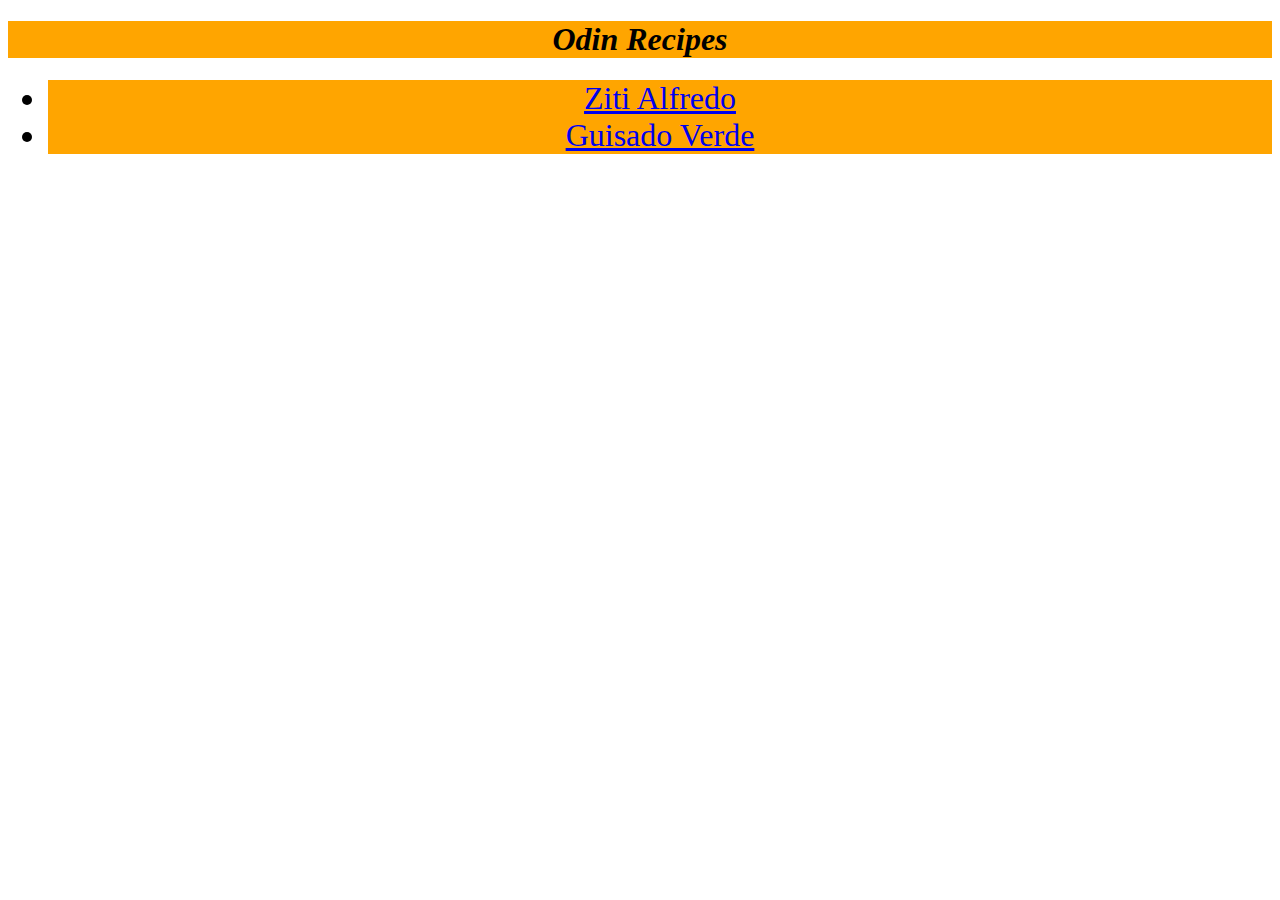
<file: index.html>
<!DOCTYPE html>
<html lang="en">
    <head>
        <meta charset="UTF-8">
        <title>Landing Page</title>

        <link rel="stylesheet" href="styles.css">
    </head>
    <body>
        <h1 id="top-heading">Odin Recipes</h1>
        <ul>
            <li class="recipe-name"><a href="./recipes/ziti-alfredo.html">Ziti Alfredo</a></li>
            <li class="recipe-name"><a href="./recipes/guisado-verde.html">Guisado Verde</a></li>
        </ul>    
    </body>
</html>
</file>
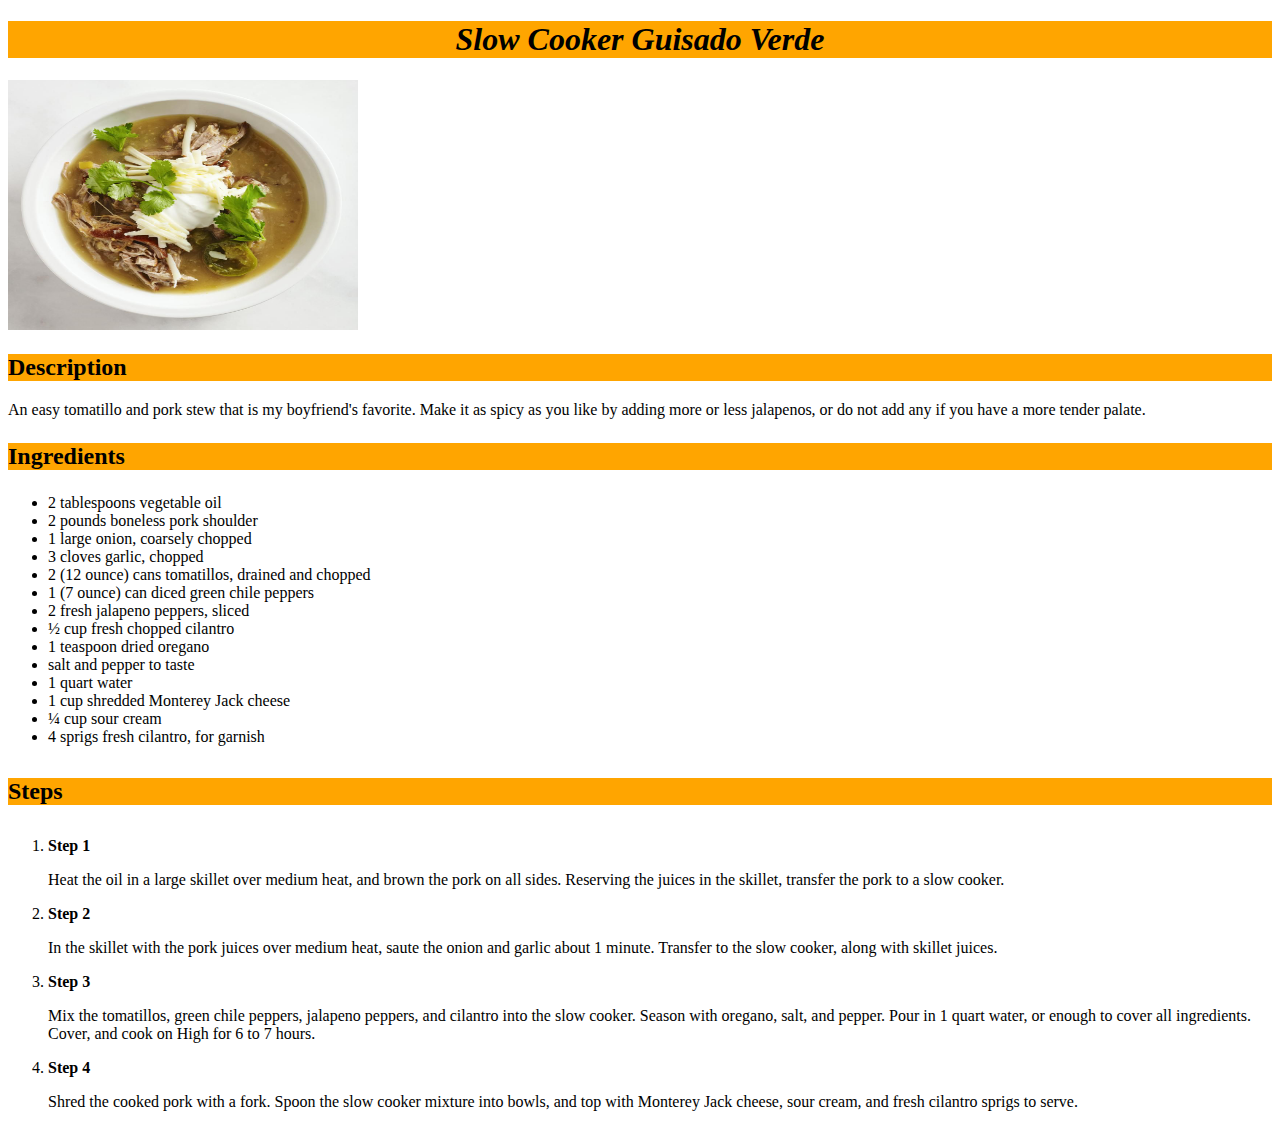
<file: recipes/guisado-verde.html>
<!DOCTYPE html>
<html lang="en">
    <head>
        <meta charset="UTF-8">
        <title>Guisado Verde</title>
        <link rel="stylesheet" href="../styles.css">
    </head>
    <body>
        <h1 id="top-heading">Slow Cooker Guisado Verde</h1>
        <img src="../images/guisado_verde.jpg" alt="Slow cooker guisado verde photo">

        <h2 class="heading">Description</h2>
        <p>An easy tomatillo and pork stew that is my boyfriend's favorite. Make it as spicy as you like by adding more or less jalapenos, or do not add any if you have a more tender palate.</p>

        <h3 class="heading">Ingredients</h3>
        <ul>
            <li>2 tablespoons vegetable oil</li>
            <li>2 pounds boneless pork shoulder</li>
            <li>1 large onion, coarsely chopped</li>
            <li>3 cloves garlic, chopped</li>
            <li>2 (12 ounce) cans tomatillos, drained and chopped</li>
            <li>1 (7 ounce) can diced green chile peppers</li>
            <li>2 fresh jalapeno peppers, sliced</li>
            <li>½ cup fresh chopped cilantro</li>
            <li>1 teaspoon dried oregano</li>
            <li>salt and pepper to taste</li>
            <li>1 quart water</li>
            <li>1 cup shredded Monterey Jack cheese</li>
            <li>¼ cup sour cream</li>
            <li>4 sprigs fresh cilantro, for garnish</li>
        </ul>

        <h4 class="heading">Steps</h4>
        <ol>
            <li><strong>Step 1</strong></li>
            <p>Heat the oil in a large skillet over medium heat, and brown the pork on all sides. Reserving the juices in the skillet, transfer the pork to a slow cooker.</p>
            <li><strong>Step 2</strong></li>
            <p>In the skillet with the pork juices over medium heat, saute the onion and garlic about 1 minute. Transfer to the slow cooker, along with skillet juices.</p>
            <li><strong>Step 3</strong></li>
            <p>Mix the tomatillos, green chile peppers, jalapeno peppers, and cilantro into the slow cooker. Season with oregano, salt, and pepper. Pour in 1 quart water, or enough to cover all ingredients. Cover, and cook on High for 6 to 7 hours.</p>
            <li><strong>Step 4</strong></li>
            <p>Shred the cooked pork with a fork. Spoon the slow cooker mixture into bowls, and top with Monterey Jack cheese, sour cream, and fresh cilantro sprigs to serve.</p>
        </ol>
    </body>
</html>
</file>
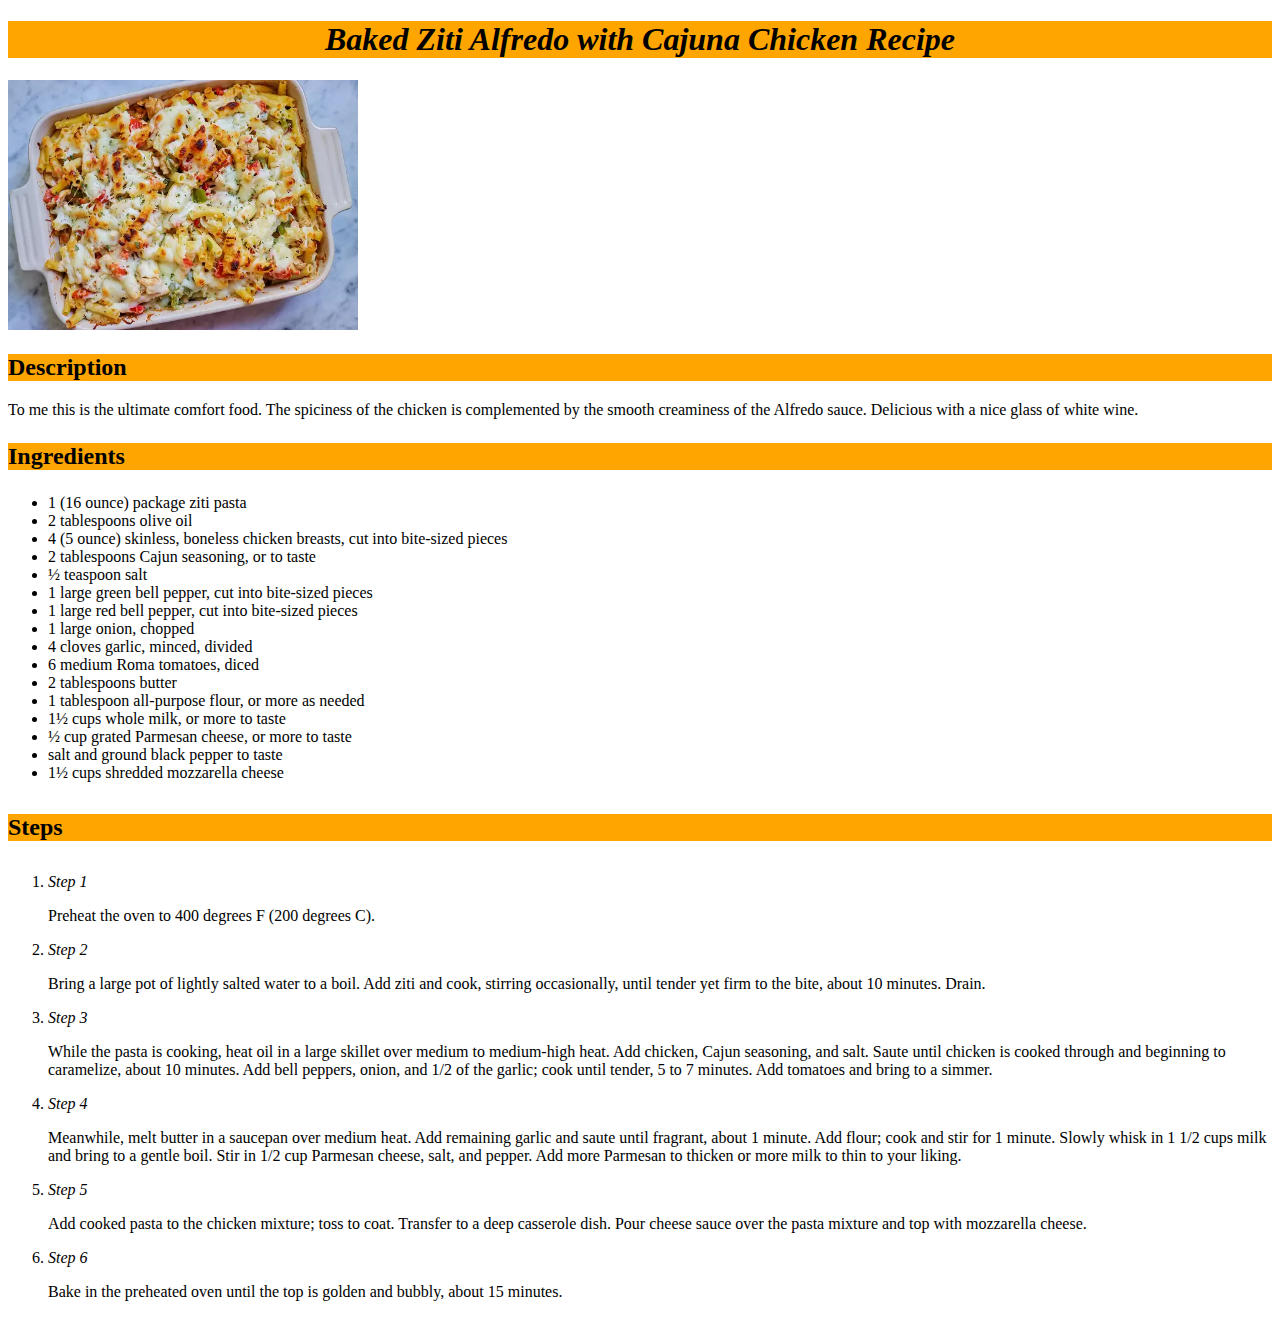
<file: recipes/ziti-alfredo.html>
<!DOCTYPE html>
<html lang="en">
    <head>
        <meta charset="UTF-8">
        <title>Ziti Alfredo</title>
        <link rel="stylesheet" href="../styles.css">
    </head>
    <body>
        <h1 id="top-heading">Baked Ziti Alfredo with Cajuna Chicken Recipe</h1>
        <img src="../images/ziti_alfredo.jpg" alt="Baked ziti alfredo with cajuna chiken photo">

        <h2 class="heading">Description</h2>
        <p>To me this is the ultimate comfort food. The spiciness of the chicken is complemented by the smooth creaminess of the Alfredo sauce. Delicious with a nice glass of white wine.</p>

        <h3 class="heading">Ingredients</h3>
        <ul>
            <li>1 (16 ounce) package ziti pasta</li>
            <li>2 tablespoons olive oil</li>
            <li>4 (5 ounce) skinless, boneless chicken breasts, cut into bite-sized pieces</li>
            <li>2 tablespoons Cajun seasoning, or to taste</li>
            <li>½ teaspoon salt</li>
            <li>1 large green bell pepper, cut into bite-sized pieces</li>
            <li>1 large red bell pepper, cut into bite-sized pieces</li>
            <li>1 large onion, chopped</li>
            <li>4 cloves garlic, minced, divided</li>
            <li>6 medium Roma tomatoes, diced</li>
            <li>2 tablespoons butter</li>
            <li>1 tablespoon all-purpose flour, or more as needed</li>
            <li>1½ cups whole milk, or more to taste</li>
            <li>½ cup grated Parmesan cheese, or more to taste</li>
            <li>salt and ground black pepper to taste</li>
            <li>1½ cups shredded mozzarella cheese</li>
        </ul>

        <h4 class="heading">Steps</h4>
        <ol>
            <li><em>Step 1</em></li>
            <p>Preheat the oven to 400 degrees F (200 degrees C).</p>
            <li><em>Step 2</em></li>
            <p>Bring a large pot of lightly salted water to a boil. Add ziti and cook, stirring occasionally, until tender yet firm to the bite, about 10 minutes. Drain.</p>
            <li><em>Step 3</em></li>
            <p>While the pasta is cooking, heat oil in a large skillet over medium to medium-high heat. Add chicken, Cajun seasoning, and salt. Saute until chicken is cooked through and beginning to caramelize, about 10 minutes. Add bell peppers, onion, and 1/2 of the garlic; cook until tender, 5 to 7 minutes. Add tomatoes and bring to a simmer.</p>
            <li><em>Step 4</em></li>
            <p>Meanwhile, melt butter in a saucepan over medium heat. Add remaining garlic and saute until fragrant, about 1 minute. Add flour; cook and stir for 1 minute. Slowly whisk in 1 1/2 cups milk and bring to a gentle boil. Stir in 1/2 cup Parmesan cheese, salt, and pepper. Add more Parmesan to thicken or more milk to thin to your liking.</p>
            <li><em>Step 5</em></li>
            <p>Add cooked pasta to the chicken mixture; toss to coat. Transfer to a deep casserole dish. Pour cheese sauce over the pasta mixture and top with mozzarella cheese.</p>
            <li><em>Step 6</em></li>
            <p>Bake in the preheated oven until the top is golden and bubbly, about 15 minutes.</p>
        </ol>
    </body>
</html>
</file>
<file: styles.css>
body{
    background-color: white;
}

img{
    height: 250px;
    width:  350px;
}

#top-heading,
.heading{
    background-color: rgb(255, 165, 0);
    color: black;
    font-weight: bold;
}

#top-heading{
    text-align: center;
    font-size: xx-large;
    font-style: oblique;
}

.recipe-name{
    background-color: orange;
    color: black;
    text-align: center;
    font-size: xx-large;
    font-family:"Papyrus", fantasy;
    font-weight: bolds;
}

.heading{
    text-align: justify;
    font-size: x-large;
}
</file>
